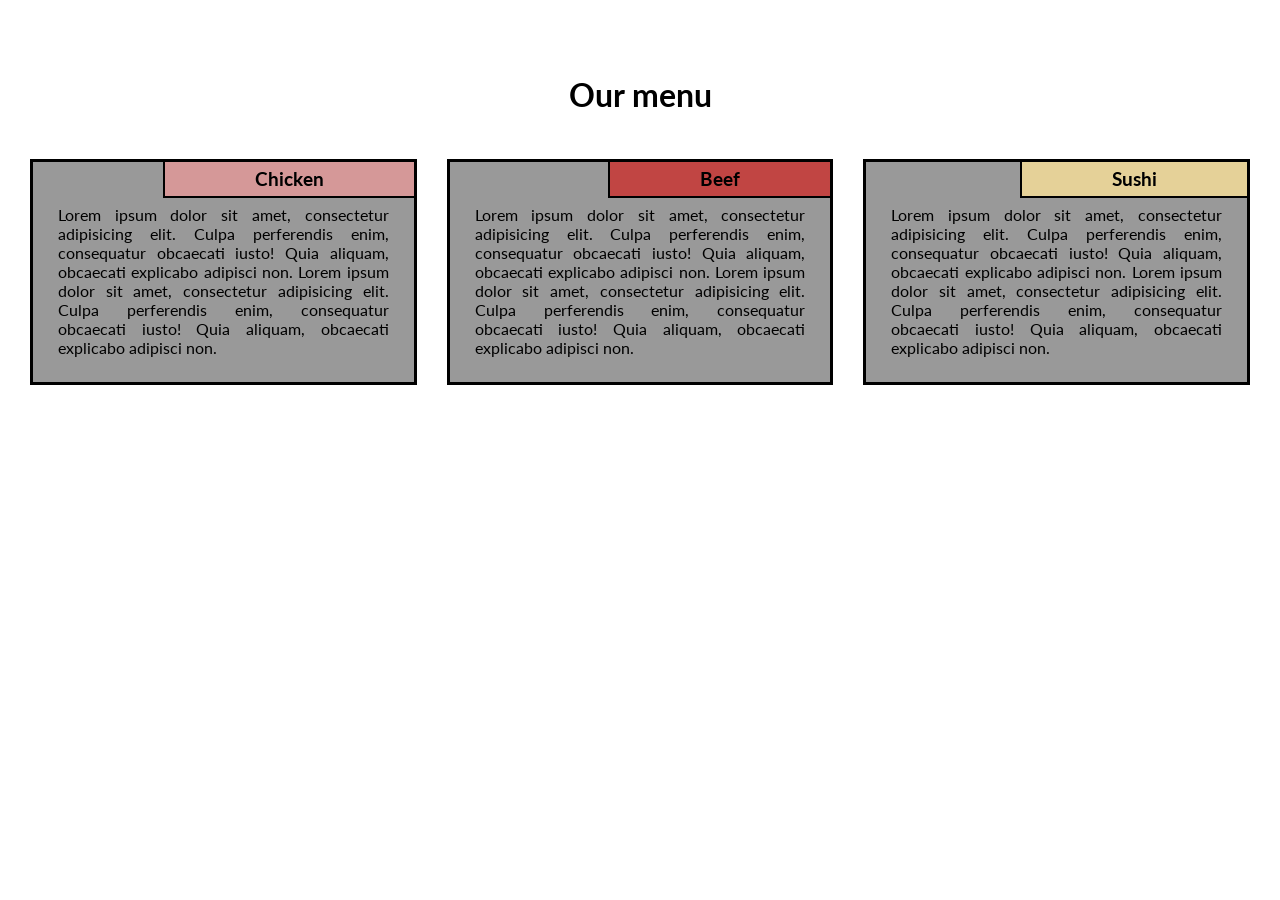
<file: index.html>
<!DOCTYPE html>
<html>
<head>
  <meta charset="utf-8">
  <meta name="viewport" content="width=device-width, initial-scale=1">
  <title>My Responsive Layout</title>
  <link href="https://fonts.googleapis.com/css?family=Lato" rel="stylesheet">
  <link href='css/style.css' rel='stylesheet' type='text/css'>
</head>
<body>
  <div class="container">
    <div class="row">

    <h1 class="menu-title">Our menu</h1>
      <div class="col-lg-4">
        <div class="item">
          <div class="item-title" id="title-one">
            <h3>Chicken</h3>
          </div>
          <p>
            Lorem ipsum dolor sit amet, consectetur adipisicing elit. Culpa perferendis enim, consequatur obcaecati iusto! Quia aliquam, obcaecati explicabo adipisci non. Lorem ipsum dolor sit amet, consectetur adipisicing elit. Culpa perferendis enim, consequatur obcaecati iusto! Quia aliquam, obcaecati explicabo adipisci non.
          </p>
        </div>
      </div>
      <div class="col-lg-4">
        <div class="item">
         <div class="item-title" id="title-two">
          <h3>Beef</h3>
        </div>
        <p>
          Lorem ipsum dolor sit amet, consectetur adipisicing elit. Culpa perferendis enim, consequatur obcaecati iusto! Quia aliquam, obcaecati explicabo adipisci non. Lorem ipsum dolor sit amet, consectetur adipisicing elit. Culpa perferendis enim, consequatur obcaecati iusto! Quia aliquam, obcaecati explicabo adipisci non.
        </p>
      </div>
    </div>
    <div class="col-lg-4 col-lg-tablet">
      <div class="item">
       <div class="item-title" id="title-three">
        <h3>Sushi</h3>
      </div>
      <p>
        Lorem ipsum dolor sit amet, consectetur adipisicing elit. Culpa perferendis enim, consequatur obcaecati iusto! Quia aliquam, obcaecati explicabo adipisci non. Lorem ipsum dolor sit amet, consectetur adipisicing elit. Culpa perferendis enim, consequatur obcaecati iusto! Quia aliquam, obcaecati explicabo adipisci non.
      </p>
    </div>
  </div>

</div>
</div>
</body>
</html>
</file>
<file: css/style.css>
*{
  box-sizing: border-box;
  margin:0;
  padding:0;
}

body{
  font-family: 'Lato', sans-serif;  
}

.row{
  width: 100%;
}

.menu-title{
  text-align: center;
  margin-bottom: 30px;
}

.container{
 position: relative;
 top:60px;
 margin: 15px; 
}

.item{
  position: relative;
  top: 0;
  background-color:#999999;
  margin: 15px;
  padding: 25px;
  border: 3px solid #000;
}

.item p{
  margin-top: 18px;
  text-align: justify;
  font-size:100%;
}

.item-title{
  position: absolute;
  top:0;
  right: 0px;
  background: green; 
  padding: 6px 90px;
  border-left: 2px solid #000;
  border-bottom: 2px solid #000;
}

#title-one {
  background-color: #D59898;
} 

#title-two{
  background-color: #C14543;
}

#title-three{
  background-color: #E5D198;
}

/* Simple Responsive Framework. */
/*------ Desktop ------*/
@media (min-width: 992px){
  .col-lg-1, .col-lg-2, .col-lg-3, .col-lg-4, .col-lg-5, .col-lg-6, .col-lg-7, .col-lg-8, .col-lg-9, .col-lg-10, .col-lg-11, .col-lg-12 {
    float: left;  
  }
  .col-lg-1 {
    width: 8.33%;
  }
  .col-lg-2 {
    width: 16.66%;
  }
  .col-lg-3 {
    width: 25%;
  }
  .col-lg-4 {
    width: 33.33%;
  }
  .col-lg-5 {
    width: 41.66%;
  }
  .col-lg-6 {
    width: 50%;
  }
  .col-lg-7 {
    width: 58.33%;
  }
  .col-lg-8 {
    width: 66.66%;
  }
  .col-lg-9 {
    width: 74.99%;
  }
  .col-lg-10 {
    width: 83.33%;
  }
  .col-lg-11 {
    width: 91.66%;
  }
  .col-lg-12 {
    width: 100%;
  }

}


/*------ Tablet ------*/
@media (min-width: 768px) and (max-width: 991px){
  .col-lg-4 {
    width: 50%;
    float: left;
  }
  .col-lg-tablet{
   width: 100%;
   float: left;
 }
}


/*------ Mobile ------*/
@media (max-width: 767px){
  .col-lg-4{
    width: 100%;
    float: left;
  }
}
</file>
